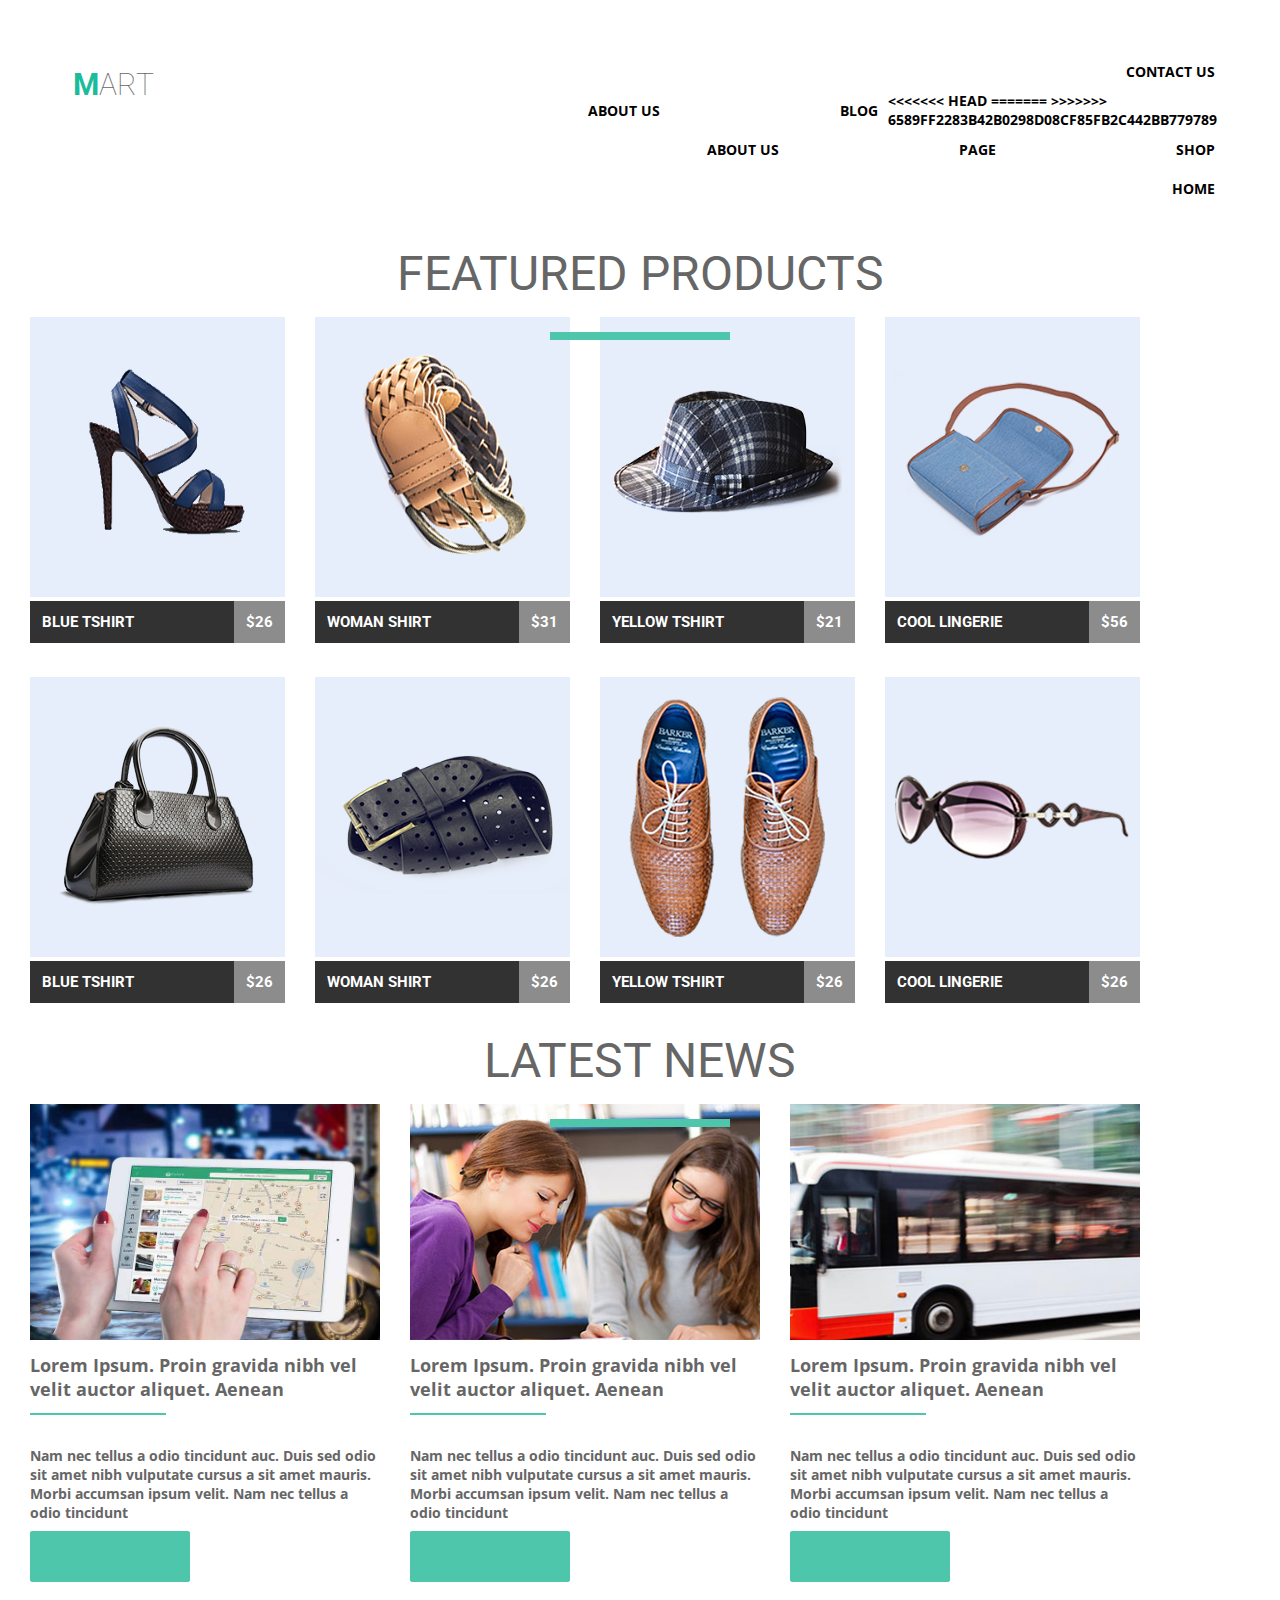
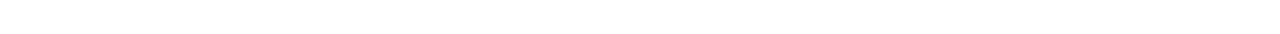
<file: html-css/module-04/index.html>
<!DOCTYPE html>
<html lang="en">
<head>
    <meta charset="UTF-8">
    <meta name="viewport" content="width=device-width, initial-scale=1.0">
    <meta http-equiv="X-UA-Compatible" content="ie=edge">
    <link href="https://fonts.googleapis.com/css?family=Roboto" rel="stylesheet">
    <link href="https://fonts.googleapis.com/css?family=Open+Sans|Roboto" rel="stylesheet">
    <link rel="stylesheet" href="css/style.css">
    <title><Module-04></Module-04></title>
</head>
<body>
        <header class="masthead clearfix">
            <div class="brand">
                    mart
            </div>
            <nav>
                <ul class="site-navigation clearfix">
                    <li>
                    <a href="#">Contact Us</a>
                    </li>
                    <li>
<<<<<<< HEAD
                    <a href="#">about us</a>
=======
                    <a href="#">blog</a>
>>>>>>> 6589ff2283b42b0298d08cf85fb2c442bb779789
                    </li>
                    <li>
                    <a href="#">shop</a>
                    </li>
                    <li>
                    <a href="#">page</a>
                    </li>
                    <li>
                    <a href="#">about us</a>
                    </li>
                    <li>
                    <a href="#">home</a>
                    </li>
                </ul>
            </nav>  
        </header>
        <main>
            <article class="gallery">
                <div class="headline">
                    FEATURED PRODUCTS
                </div>
                <!--<hr size=8px width=164px color=#4ec6ab>-->
                    <div class="item">
                        <img src="img/featured_img1.png" alt="Blue Tshirt" >
                        <div class="price_and_name">
                            <h5 class="name_goods">Blue Tshirt</h5>
                            <h5 class="price">$26</h5>
                        </div>  
                    </div>
                    <div class="item">
                        <img src="img/featured_img2.png" alt="Blue Tshirt" >
                        <div class="price_and_name">
                            <h5 class="name_goods">WOMAN shirt</h5>
                            <h5 class="price">$31</h5>
                        </div>                     
                    </div>
                    <div class="item">
                        <img src="img/featured_img3.png" alt="YELLOW Tshirt" >
                        <div class="price_and_name">
                            <h5 class="name_goods">YELLOW Tshirt</h5>
                            <h5 class="price">$21</h5>
                        </div>                     
                    </div>
                    <div class="item">
                        <img src="img/featured_img4.png" alt="Cool lingerie" >
                        <div class="price_and_name">
                            <h5 class="name_goods">Cool lingerie</h5>
                            <h5 class="price">$56</h5>
                        </div>
                    </div>
                    <div class="item">
                        <img src="img/featured_img5.png" alt="Blue Tshirt" >
                        <div class="price_and_name">
                            <h5 class="name_goods">Blue Tshirt</h5>
                            <h5 class="price">$26</h5>
                        </div>
                    </div>
                    <div class="item">
                        <img src="img/featured_img6.png" alt="WOMAN shirt" >
                        <div class="price_and_name">
                            <h5 class="name_goods">WOMAN shirt</h5>
                            <h5 class="price">$26</h5>
                        </div>
                    </div>
                    <div class="item">
                        <img src="img/featured_img7.png" alt="YELLOW Tshirt" >
                        <div class="price_and_name">
                            <h5 class="name_goods">YELLOW Tshirt</h5>
                            <h5 class="price">$26</h5>
                        </div>
                    </div>
                    <div class="item">
                        <img src="img/featured_img8.png" alt="Cool lingerie" >
                        <div class="price_and_name">
                            <h5 class="name_goods">Cool lingerie</h5>
                            <h5 class="price">$26</h5>
                        </div>
                    </div>
                </div>
            </article>
            <article class="blog">
                <div class="headline">
                    LATEST NEWS
                </div>
                <!--<hr size=8px width=164px color=#4ec6ab>-->
                <div class="news">
                    <img src="img/slide1.jpg" alt="Cool lingerie" >
                    <h4 class="subtitle_blog">Lorem Ipsum. Proin gravida nibh vel velit auctor aliquet. Aenean </h4>
                    <!--<hr size=2px width=136px color=#4ec6ab>-->
                    <h5 class="description">Nam nec tellus a odio tincidunt auc. Duis sed odio sit amet nibh vulputate cursus a sit amet mauris. Morbi accumsan ipsum velit. Nam nec tellus a odio tincidunt</h5>
                    <a href="#on" class="button1">Read more</a> 
                </div>
                <div class="news">
                    <img src="img/slide2.jpg" alt="Cool lingerie" >
                    <h4 class="subtitle_blog">Lorem Ipsum. Proin gravida nibh vel velit auctor aliquet. Aenean </h4>
                    <!--<hr size=2px width=136px color=#4ec6ab>-->
                    <h5 class="description">Nam nec tellus a odio tincidunt auc. Duis sed odio sit amet nibh vulputate cursus a sit amet mauris. Morbi accumsan ipsum velit. Nam nec tellus a odio tincidunt</h5>
                    <a href="#on" class="button1">Read more</a>
                </div>
                <div class="news">
                    <img src="img/slide3.jpg" alt="Cool lingerie" >
                    <h4 class="subtitle_blog">Lorem Ipsum. Proin gravida nibh vel velit auctor aliquet. Aenean </h4>
                    <!--<hr size=2px width=136px color=#4ec6ab>-->
                    <h5 class="description">Nam nec tellus a odio tincidunt auc. Duis sed odio sit amet nibh vulputate cursus a sit amet mauris. Morbi accumsan ipsum velit. Nam nec tellus a odio tincidunt</h5>
                    <a href="#on" class="button1">Read more</a>
                </div>
            </article>
        </main>
</body>
</html>
</file>
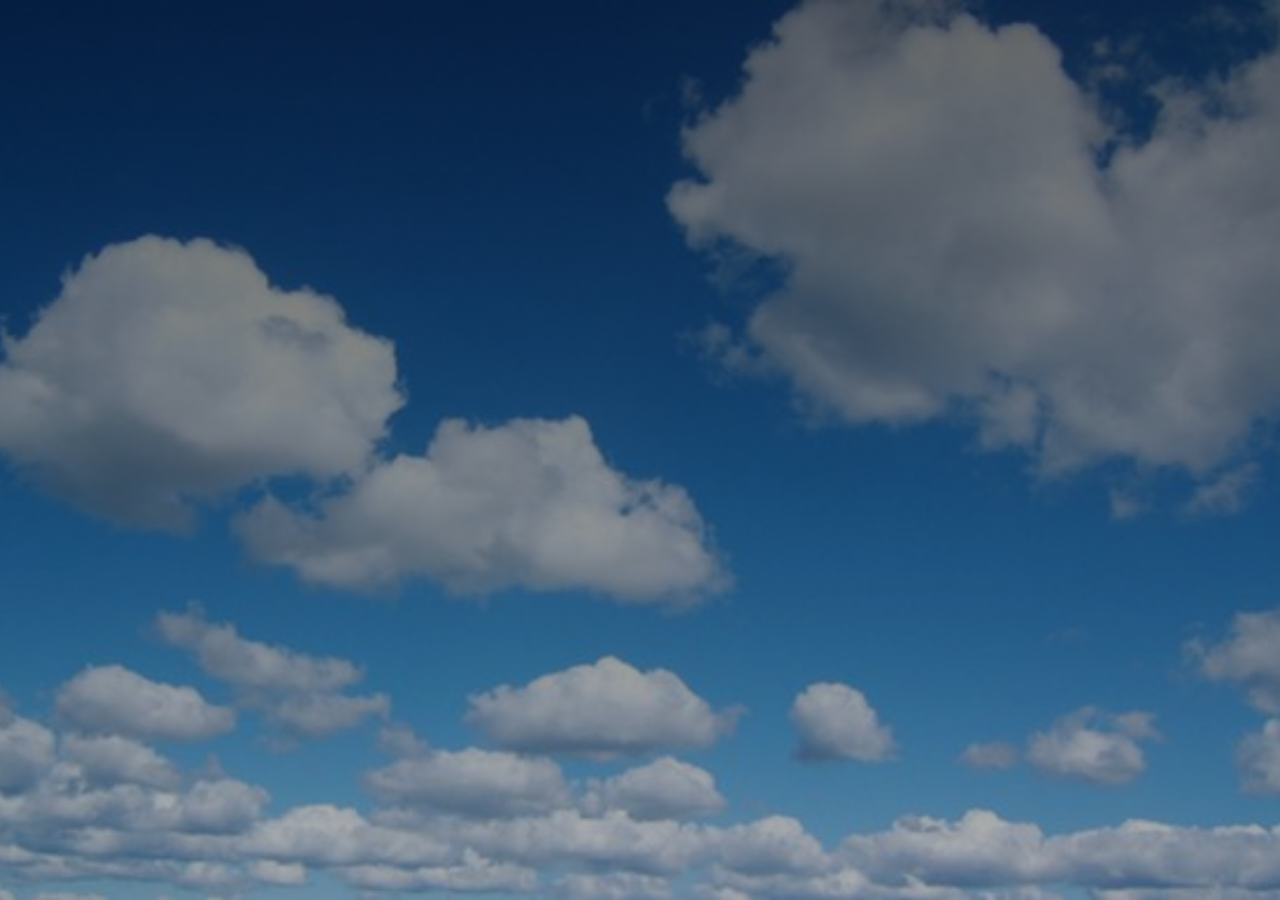
<file: html-css/module-05/1/index.html>
<!DOCTYPE html>
<html lang="en">
<head>
    <meta charset="UTF-8">
    <meta name="viewport" content="width=device-width, initial-scale=1.0">
    <meta http-equiv="X-UA-Compatible" content="ie=edge">
    <link rel="stylesheet" href="style.css">
    <title>Document</title>
</head>
<body>
   <div></div>  
</body>
</html>
</file>
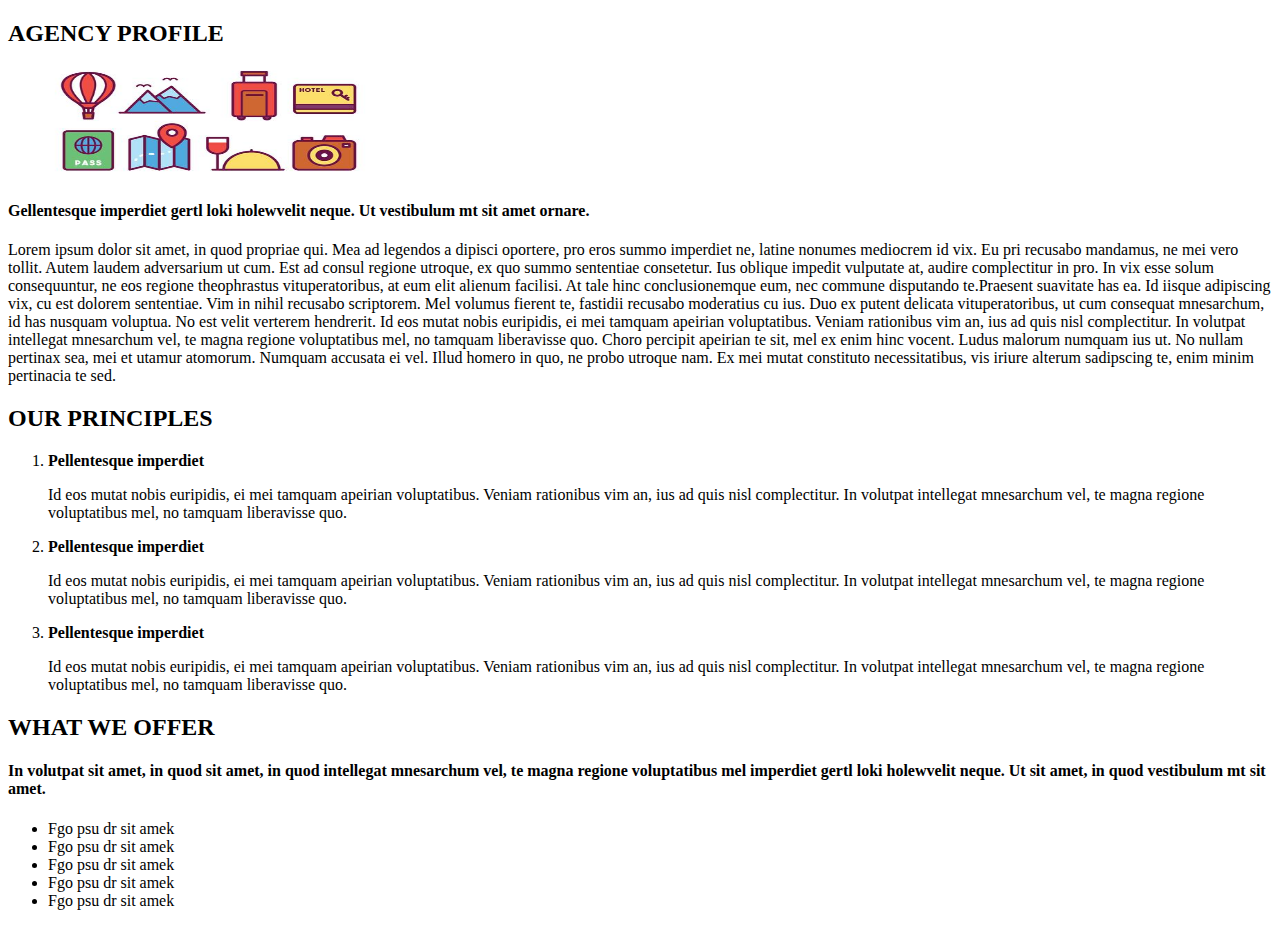
<file: module-01/travel.html>
<!DOCTYPE html>
<html lang="ru">
  <head>
    <title>Домашняя работа #1</title>
    <meta charset="UTF-8">
  </head>
  <body>
      <h2>AGENCY PROFILE</h2>
      <p><img src="Travel.png" alt="Путешествуйте!" title="Путешествуйте!" width="400" height="110"></p>
      <h4> Gellentesque imperdiet gertl loki holewvelit neque. Ut vestibulum mt sit amet ornare.
      </body>
      </html>
      </h4>
      <p>Lorem ipsum dolor sit amet, in quod propriae qui. Mea ad legendos      a  dipisci oportere, pro eros summo imperdiet ne, latine nonumes mediocrem id   vix. Eu pri recusabo mandamus, ne mei vero tollit. Autem laudem adversarium  ut cum. Est ad consul regione utroque, ex quo summo sententiae consetetur. Ius oblique impedit vulputate at, audire complectitur in pro. In vix esse solum consequuntur, ne eos regione theophrastus vituperatoribus, at eum elit alienum facilisi. At tale hinc conclusionemque eum, nec commune disputando te.Praesent suavitate has ea. Id iisque adipiscing vix, cu est dolorem sententiae. Vim in nihil recusabo scriptorem. Mel volumus fierent te, fastidii recusabo moderatius cu ius. Duo ex putent delicata vituperatoribus, ut cum consequat mnesarchum, id has nusquam voluptua. No est velit verterem hendrerit. Id eos mutat nobis euripidis, ei mei tamquam apeirian voluptatibus. Veniam rationibus vim an, ius ad quis nisl complectitur. In volutpat intellegat mnesarchum vel, te magna regione voluptatibus mel, no tamquam liberavisse quo. Choro percipit apeirian te sit, mel ex enim hinc vocent. Ludus malorum numquam ius ut. No nullam pertinax sea, mei et utamur atomorum. Numquam accusata ei vel. Illud homero in quo, ne probo utroque nam. Ex mei mutat constituto necessitatibus, vis iriure alterum sadipscing te, enim minim pertinacia te sed.
      </p>
      <section>
        <h2>OUR PRINCIPLES
        </h2>
          <ol>
            <li>
              <b>Pellentesque imperdiet</b>
              <p>Id eos mutat nobis euripidis, ei mei tamquam apeirian voluptatibus. Veniam rationibus vim an, ius ad quis nisl complectitur. In volutpat intellegat mnesarchum vel, te magna regione voluptatibus mel, no tamquam liberavisse quo.
              </p> 
                </li>
                <li>
               <b>Pellentesque imperdiet</b>
              <p>Id eos mutat nobis euripidis, ei mei tamquam apeirian voluptatibus. Veniam rationibus vim an, ius ad quis nisl complectitur. In volutpat intellegat mnesarchum vel, te magna regione voluptatibus mel, no tamquam liberavisse quo.
             </p>
            </li>
            <li>
              <b>Pellentesque imperdiet</b>
              <p>Id eos mutat nobis euripidis, ei mei tamquam apeirian voluptatibus. Veniam rationibus vim an, ius ad quis nisl complectitur. In volutpat intellegat mnesarchum vel, te magna regione voluptatibus mel, no tamquam liberavisse quo.</p> 
            </li>
       </ol>
      </section>
        <h2>WHAT WE OFFER</h2>
        <h4> In volutpat sit amet, in quod sit amet, in quod intellegat mnesarchum vel, te magna regione voluptatibus mel imperdiet gertl loki holewvelit neque. Ut sit amet, in quod vestibulum mt sit amet.
      </h4>
      <ul>
        <li>Fgo psu dr sit amek </li>
        <li>Fgo psu dr sit amek </li>
        <li>Fgo psu dr sit amek </li>
        <li>Fgo psu dr sit amek </li>
        <li>Fgo psu dr sit amek </li>
      </ul>
    </body>
</html>
</file>
<file: html-css/module-04/css/style.css>
* {
box-sizing: border-box;
padding   : 0;
margin    : 0;
}
body {
<<<<<<< HEAD
    width: 1170px;
    margin: auto;
    height: auto;
    overflow: auto;
    padding: 15px;
}
.masthead {
max-width: 1170px;
margin: auto;
padding: 37px 0px;
text-transform: uppercase;
height: auto;
overflow: auto;
}
.brand {
float: left;
=======
    width   : 1170px;
    margin  : auto;
    height  : auto;
    overflow: auto;
    padding : 15px;
}
.masthead {
max-width     : 1170px;
margin        : auto;
padding       : 37px 0px;
text-transform: uppercase;
height        : auto;
overflow      : auto;
}
.brand {
float         : left;
>>>>>>> 6589ff2283b42b0298d08cf85fb2c442bb779789
vertical-align: middle;
width         : 10%;
font          : 30px "Roboto", sans-serif;
color         : #666666;
font-weight   : 100;
text-align    : center;
}
.brand::first-letter {
color      : #1abc9c;
font-weight: bold;
}
.brand::first-letter {
color: #1abc9c;
font-weight:bold;
}
.site-navigation {
    margin-left   : 1%;
    float         : right;
    width         : 69%;
    font-family   : 'Open Sans', sans-serif, Arial, Helvetica;
    font-size     : 14px;
    font-weight   : bold;
    list-style    : none;
    padding-left  : 0px;
    color         : #000000;
    vertical-align: middle;
}
.site-navigation li {
    float: right;
}
.site-navigation a {
    display        : block;
    padding        : 10px;
    text-decoration: none;
    text-transform : uppercase;
    color          : #000000;
}
.site-navigation a:hover {
    color: #1abc9c;
}
.clearfix::after {
content: "";
display: table;
clear  : both;
}
.main {
max-width: 980px;
margin   : auto;
height   : 100px;
}
.headline {
text-align: center;
<<<<<<< HEAD
margin: 75px 0px 120px 0px;
font: 48px "Roboto",sans-serif;
color: #666666;
/*display: inline-block;*/
position: relative;
}
.headline:after {
    content: '';
    position: absolute;
    top: 153%;
    height: 8px;
    background: #4ec6ab;
    left: 42.8%;
    right: 42.8%;
=======
margin    : 75px 0px 120px 0px;
font      : 48px "Roboto", sans-serif;
color     : #666666;
position  : relative;
}
.headline:after {
    content   : '';
    position  : absolute;
    top       : 153%;
    height    : 8px;
    background: #4ec6ab;
    left      : 42.8%;
    right     : 42.8%;
>>>>>>> 6589ff2283b42b0298d08cf85fb2c442bb779789
}
.item {
float      : left;
width      : 255px;
height     : 330px;
font-family: 'Roboto', sans-serif;
<<<<<<< HEAD
font-size: 18px;
margin: 15px;
text-align: center;
=======
font-size  : 18px;
margin     : 15px;
text-align : center;
>>>>>>> 6589ff2283b42b0298d08cf85fb2c442bb779789
}
.news img {
    height        : 236px;
    width         : 350px;
<<<<<<< HEAD
    padding-bottom: 0px;
    overflow: auto;
}
.item img {
    height        : 280px;
    width         : 255px;
    padding-bottom: 0px;
    overflow: auto;
    background-color: #e7eefb;
    overflow: hidden;
}
.gallery {
    height: auto;
    overflow: auto;
    margin-left: auto;
    margin: auto;
}
.blog {
    margin-top: 10px;
    height: auto;
    overflow: auto;
}
.gallery .blog {
    height: auto;
    overflow: auto;
}
.news {
float: left;
width: 350px;
height: 500px;
font-family: 'Open Sans', sans-serif;
margin: 15px;
text-align: center;
}
.description {
    font-size: 14px;
    margin-bottom: 9px;
}
.name_goods {
    box-sizing: border-box;
    background-color: #323232;
    float: left;
    vertical-align: middle;
    text-align: left;
    text-transform: uppercase;
    width: 80%;
    padding: 12px;
    color: #ffffff;
}
.price {
    box-sizing: border-box;
    background-color: #8c8c8c;
    float: right;
    vertical-align: middle;
    width: 20%;
    padding: 12px;
    text-align: center;
    color: #ffffff;
}
.price_and_name {
    font-family: 'Roboto', sans-serif;
    font-size: 18px; 
    color:  #ffffff;
    margin: auto;
    padding: 0px;
    height: auto;
    overflow: auto
=======
    padding-bottom: 0px;
    overflow      : auto;
}
.item img {
    height          : 280px;
    width           : 255px;
    padding-bottom  : 0px;
    overflow        : auto;
    background-color: #e7eefb;
    overflow        : hidden;
}
.gallery {
    height     : auto;
    overflow   : auto;
    margin-left: auto;
    margin     : auto;
}
.blog {
    margin-top: 10px;
    height    : auto;
    overflow  : auto;
}
.gallery .blog {
    height  : auto;
    overflow: auto;
}
.news {
float      : left;
width      : 350px;
height     : 500px;
font-family: 'Open Sans', sans-serif;
margin     : 15px;
text-align : center;
}
.description {
    font-size    : 14px;
    margin-bottom: 9px;
}
.name_goods {
    box-sizing      : border-box;
    background-color: #323232;
    float           : left;
    vertical-align  : middle;
    text-align      : left;
    text-transform  : uppercase;
    width           : 80%;
    padding         : 12px;
    color           : #ffffff;
}
.price {
    box-sizing      : border-box;
    background-color: #8c8c8c;
    float           : right;
    vertical-align  : middle;
    width           : 20%;
    padding         : 12px;
    text-align      : center;
    color           : #ffffff;
}
.price_and_name {
    font-family: 'Roboto', sans-serif;
    font-size  : 18px;
    color      : #ffffff;
    margin     : auto;
    padding    : 0px;
    height     : auto;
    overflow   : auto
>>>>>>> 6589ff2283b42b0298d08cf85fb2c442bb779789
}
.item:hover .name_goods {
background-color: #1abc9c;
}
.item:hover .price {
<<<<<<< HEAD
background-color: #7fd9c7; 
}
.subtitle_blog {
    box-sizing: border-box;
    vertical-align: middle;
    text-align: left;
    width: 328px;
    margin-top: 8px;
    font-family: 'Open Sans', sans-serif;
    font-weight:bold;
    font-size: 18px;
    color: #666666;
}
.description:before {
    content: '';
    position: absolute;
    top: -33px;
    left: 0;
    width: 136px;
    height: 2px;
    background: #4ec6ab;
}
.description {
    margin-top: 45px;
    box-sizing: border-box;
    vertical-align: middle;
    text-align: left;
    font-family: 'Open Sans', sans-serif;
    font-size: 14px;
    color: #666666;
    position: relative;
=======
background-color: #7fd9c7;
}
.subtitle_blog {
    box-sizing    : border-box;
    vertical-align: middle;
    text-align    : left;
    width         : 328px;
    margin-top    : 8px;
    font-family   : 'Open Sans', sans-serif;
    font-weight   : bold;
    font-size     : 18px;
    color         : #666666;
}
.description:before {
    content   : '';
    position  : absolute;
    top       : -33px;
    left      : 0;
    width     : 136px;
    height    : 2px;
    background: #4ec6ab;
}
.description {
    margin-top    : 45px;
    box-sizing    : border-box;
    vertical-align: middle;
    text-align    : left;
    font-family   : 'Open Sans', sans-serif;
    font-size     : 14px;
    color         : #666666;
    position      : relative;
>>>>>>> 6589ff2283b42b0298d08cf85fb2c442bb779789
}
a {
    float: left;
}
a.button1 {
<<<<<<< HEAD
    display: inline-block;
    vertical-align: middle;
    width: 160px;
    height: 51px;
    font-size: 16px;
    font-family: 'Open Sans', sans-serif;
    color: #fff;
    text-decoration: none;
    text-align: center;
    border-radius: 3px;
    background: #4ec6ab;
  }
  a:before {
    content: '';
    display: inline-block;
    height: 100%;
=======
    display        : inline-block;
    vertical-align : middle;
    width          : 160px;
    height         : 51px;
    font-size      : 16px;
    font-family    : 'Open Sans', sans-serif;
    color          : #fff;
    text-decoration: none;
    text-align     : center;
    border-radius  : 3px;
    background     : #4ec6ab;
  }
  a:before {
    content       : '';
    display       : inline-block;
    height        : 100%;
>>>>>>> 6589ff2283b42b0298d08cf85fb2c442bb779789
    vertical-align: middle;
  }
</file>
<file: html-css/module-05/1/style.css>
body {
    margin: 0px;
    min-height: 100vh;
    background: url("clouds.jpg") no-repeat center center fixed;
   background-size: cover;
}
div {
    background: linear-gradient(to bottom, rgba(0, 0, 0, 0.6) 0%,rgba(0, 0, 0, 0.3) 100%);
    margin: 0px;
    min-height: 100vh;
}
</file>
